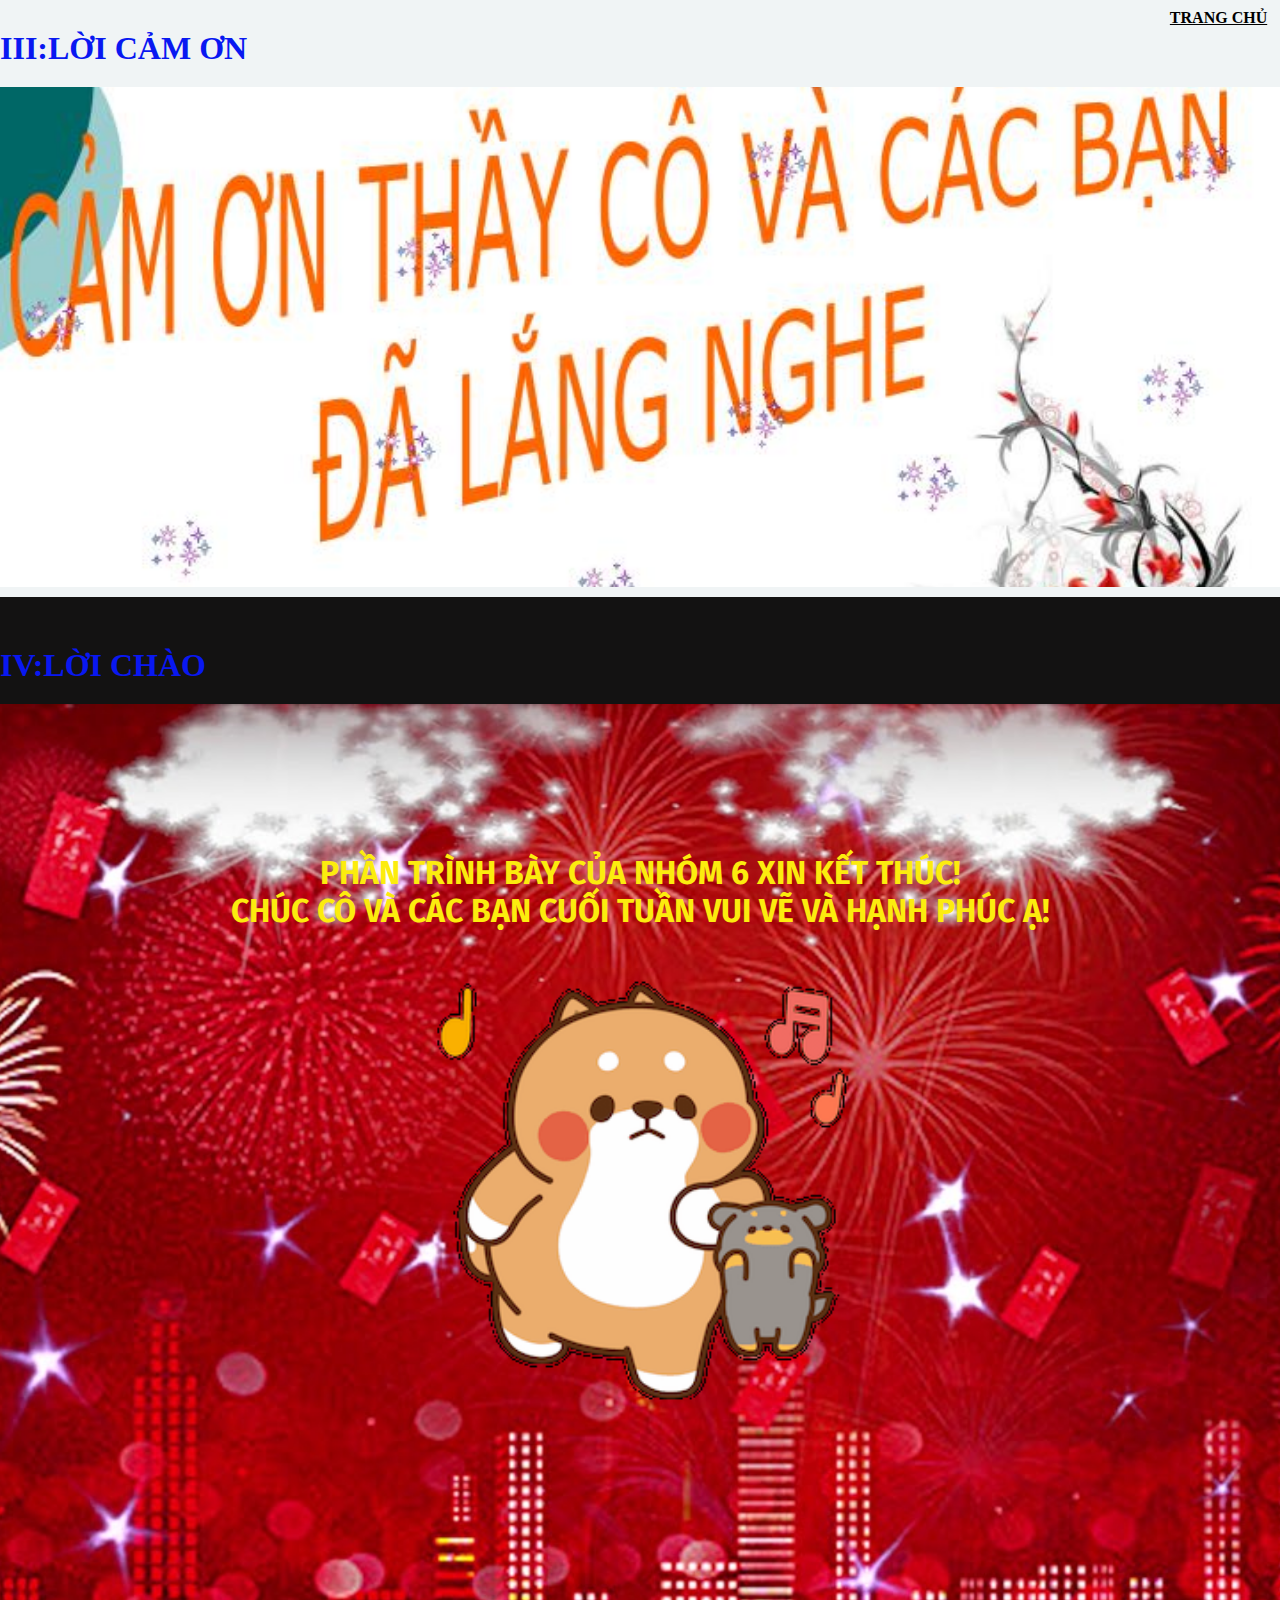
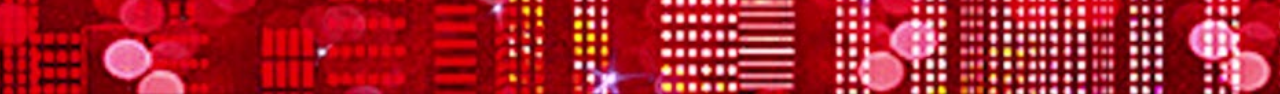
<file: slide.html>
<!DOCTYPE html>
<html>

<head>
    <meta charset="UTF-8">
    <title>lich su dang chieu thu 7</title>

    <link rel="preconnect" href="https://fonts.googleapis.com">
    <link rel="preconnect" href="https://fonts.gstatic.com" crossorigin>
    <link rel="preconnect" href="https://fonts.googleapis.com">
    <link rel="preconnect" href="https://fonts.gstatic.com" crossorigin>
    <link rel="preconnect" href="https://fonts.gstatic.com" crossorigin>
    <link href="https://fonts.googleapis.com/css2?family=Fira+Sans:ital,wght@0,100;0,900;1,200;1,800&display=swap" rel="stylesheet">
    <link rel="stylesheet" href="cv.css">
</head>

<body>
    <audio src="m.mp3" autoplay></audio>
    <section id="chuyen">
        <h1 class="tena">III:LỜI CẢM ƠN</h1>

        <div class="trangchu">
            <a href="index.html">TRANG CHỦ
            </a>
        </div>
        <div class="slide-content-left">
            <div class="slide-content-left-truot">
                <div class="slide-content-left-top">
                    <a href=""><img src="a.jpg" alt=""></a>
                    <a href=""><img src="camon2.jpg" alt=""></a>
                </div>
                <div class="slide-content-left-center">
                    <p id="left"><i class="fa fas fa-chevron-left"></i></p>
                    <p id="right"><i class="fa fas fa-chevron-right"></i></p>
                </div>
            </div>

        </div>
        <script src="sile.js"></script>

    </section>



    <section id="xinchao">
        <h1 class="tena">IV:LỜI CHÀO</h1>
        <div class="xinchao1">
            <div class="text">
                <h1>PHẦN TRÌNH BÀY CỦA NHÓM 6 XIN KẾT THÚC! <br> CHÚC CÔ VÀ CÁC BẠN CUỐI TUẦN VUI VẼ VÀ HẠNH PHÚC Ạ!</h1>
            </div>

            <img src="g.gif" alt="" class="img1">



        </div>




    </section>

</body>

</html>
</file>
<file: cv.css>
* {
        padding: 0;
        margin: 0;
    }
    
    #ten {
        position: fixed;
        width: 100%;
        height: 10%;
        background-color: rgb(248, 14, 14);
        display: inline-block;
    }
    
    .tena {
        color: rgb(9, 24, 241);
        margin: 20px 0px;
    }
    
    .tena2 {
        color: rgb(9, 24, 241);
        margin: 15px 0px 0px 0px;
    }
    
    .tena1 {
        left: 39%;
        text-align: center;
        font-style: italic;
        top: 30%;
        position: absolute;
    }
    
    .ten .tena {
        text-align: center;
        font-style: italic;
        top: 1%;
    }
    
    .logo {
        height: 100%;
    }
    
    .logo1 {
        height: 100%;
        right: 10%;
        position: absolute;
    }
    
    #noidung {
        width: 100%;
        padding: 70px 0;
        background: #efefef;
    }
    
    .caibaocaio {
        width: 100%;
        display: flex;
        flex-wrap: wrap;
        justify-content: space-around;
        /*chu ben trong khung*/
        background-color: #000000;
    }
    
    .caco {
        height: 80%;
        flex-basis: 50%;
        /*hien thi cac khung hinh so voi kich thuoc chieu rong*/
        text-align: center;
        border-radius: 7px;
        margin-bottom: 7px;
        color: #fff;
        width: 100%;
    }
    
    .anh:hover {
        transform: translateX(7px);
        /*di chuyển qua phải và quay về*/
    }
    
    .anh {
        border-radius: 5px;
        width: 100%;
        height: 70%;
        box-shadow: 0 10px 20px 3px #e9cb2414;
        cursor: pointer;
        transition: transform .5s;
        /*cac hinh duoc can chinh hinh vuong*/
    }
    /*toi phan tiep theo*/
    
    #sosanh {
        width: 100%;
        padding: 10px 0px;
    }
    
    .feature-box {
        width: 100%;
        background-color: #f00909;
        display: flex;
        /*hien thi khung hinh theo chieu ngang*/
        flex-wrap: wrap;
        /*hien thi khung hinh theo chieu cao*/
        align-items: center;
        /*chu ben trong khung*/
        text-align: right;
    }
    
    .danhsach {
        flex-basis: 50%;
        color: rgb(7, 5, 5);
        ;
    }
    
    .features-img {
        flex-basis: 40%;
        /*đảm bảo chừa ra để có hinhf và cho du du cũng sẽ đủ*/
        margin: auto;
    }
    
    .features-img img {
        width: 90%;
        border-radius: 30px;
        /*bo chòn cho css*/
        height: 600PX;
    }
    
    .table {
        box-shadow: 0 10px 20px 10px #00968814;
        cursor: pointer;
        transition: transform .5s;
        color: rgb(224, 247, 18);
    }
    
    .table:hover {
        transform: translateX(7px);
        /*di chuyển qua phải và quay về*/
    }
    
    tab .ta .td {
        list-style: none;
        /*kiểu của 1 danh sách*/
        margin: 10px 10px;
        color: #f5c012;
    }
    
    na ul {
        text-align: left;
    }
    
    nav ul li a {
        text-decoration: none;
        /*trang tri thêm cho text*/
        color: rgb(226, 241, 14);
    }
    /*phanchay*/
    
    #chuyen {
        width: 100%;
        padding: 10px 0px;
        background: #f0f4f5;
    }
    
    .slide-content-left {
        width: 100%;
    }
    
    .slide-content-left-top {
        width: 100%;
        height: 500px;
        position: relative;
        transition: all 0.3s ease;
    }
    
    .slide-content-left-center {
        position: absolute;
        top: 40%;
        /* trên xuống 50% nằm giữa phần tử mẹ relative*/
        display: flex;
        justify-content: space-between;
        /*đẩy ra 2 bên*/
        width: 100%;
    }
    
    .slide-content-left-truot {
        position: relative;
        overflow: hidden;
        /*Khi chiều cao của box không đủ chứa text, thì text bị tràn sẽ được dấu đi*/
    }
    
    .slide-content-left-center i {
        color: #333;
        font-size: 32px;
        background-color: rgb(29, 27, 27);
        width: 25px;
        height: 50px;
        display: flex;
        align-items: center;
        border-radius: 5px;
        opacity: 0;
        /* thay đổi độ trong của hình đi chung dí hover 0 là mất luôn không hiện lên*/
        transition: all 0.3s ease;
        cursor: pointer;
    }
    
    .slide-content-left:hover i {
        opacity: 1;
    }
    
    .slide-content-left-top img {
        width: 100%;
        height: 100%;
        object-fit: cover;
        /*nội dung hình không vừa khung sẽ được cắt lại cho vừa*/
    }
    
    .slide-content-left-top img {
        position: absolute;
    }
    
    .slide-content-left-top a:nth-child(2) img {
        transform: translateX(100%);
        /*cho hình hiển thị lên màn hình ngang qua*/
    }
    
    .slide-content-left-top a:nth-child(3) img {
        transform: translateX(200%);
    }
    
    .slide-content-left-top a:nth-child(4) img {
        transform: translateX(300%);
    }
    
    .slide-content-left-top a:nth-child(5) img {
        transform: translateX(400%);
    }
    /*xin chao*/
    
    #xinchao {
        width: 100%;
        padding: 30px 0px 0px 0px;
        background: #131212;
    }
    
    .xinchao1 {
        background: url("c.jpg");
        background-size: cover;
        background-position: center;
        height: 110vh;
    }
    
    .img1 {
        width: 40%;
        top: 0px;
        position: relative;
        left: 30%;
    }
    
    .text {
        text-align: center;
        padding-top: 150px;
        color: #fcec0e;
        font-family: 'Fira Sans', sans-serif;
    }
    /*banner*/
    
    .banner-btn {
        margin: 0px 0%;
        /*tạo khoảng trắng xung quanh phần tử ma bên ngoại đường viền*/
    }
    
    .banner-btn a {
        /*hiệu ứng khi quay về*/
        width: 100px;
        /*đô rong của đường viền*/
        text-decoration: none;
        display: inline-block;
        margin: 0 10px;
        /*tạo khoảng trắng xung quanh phần tử ma bên ngoại đường viền*/
        padding: 12px 0;
        /*tạo khoảng trắng xung quanh phần tử ma bên trong đường viền*/
        color: rgb(32, 30, 30);
        border: .10px solid rgb(26, 25, 25);
        /*tạo đương viền */
        transform: color 0.5s;
        position: relative;
        /*phần tu mà bạn mong muốn*/
        z-index: 2;
        text-align: center;
        font-size: large;
        font-weight: bold;
    }
    
    .banner-btn a span {
        width: 0%;
        height: 100%;
        /*chiều cao của màu*/
        top: 0;
        left: 0;
        background: #fff;
        /*mau khi chuyển*/
        z-index: -1;
        /*không hiển thi de nôi dung chi chuyển đoi màu*/
        position: absolute;
        /*cho di chuyển so voi the cha*/
        transition: 1s;
        /*thoi gian di chuyển*/
    }
    
    .banner-btn a:hover span {
        width: 100%;
    }
    
    .banner-btn a:hover {
        color: #000;
    }
    /* chang chủ*/
    
    .trangchu {
        top: 1%;
        right: 1%;
        position: absolute;
    }
    
    .trangchu a {
        color: #000;
        font-size: medium;
        font-weight: bold;
    }
    /* di chuyen*/
    
    .service-desc {
        width: 50%;
        position: absolute;
        bottom: 0;
        left: 25%;
        /*ben trai 50%*/
        opacity: 0;
        transition: 10s;
        transform: translateX(-50%);
        /*di chuyen di len */
    }
    
    .caco:hover .service-desc {
        opacity: 1;
        bottom: 40%;
    }
</file>
